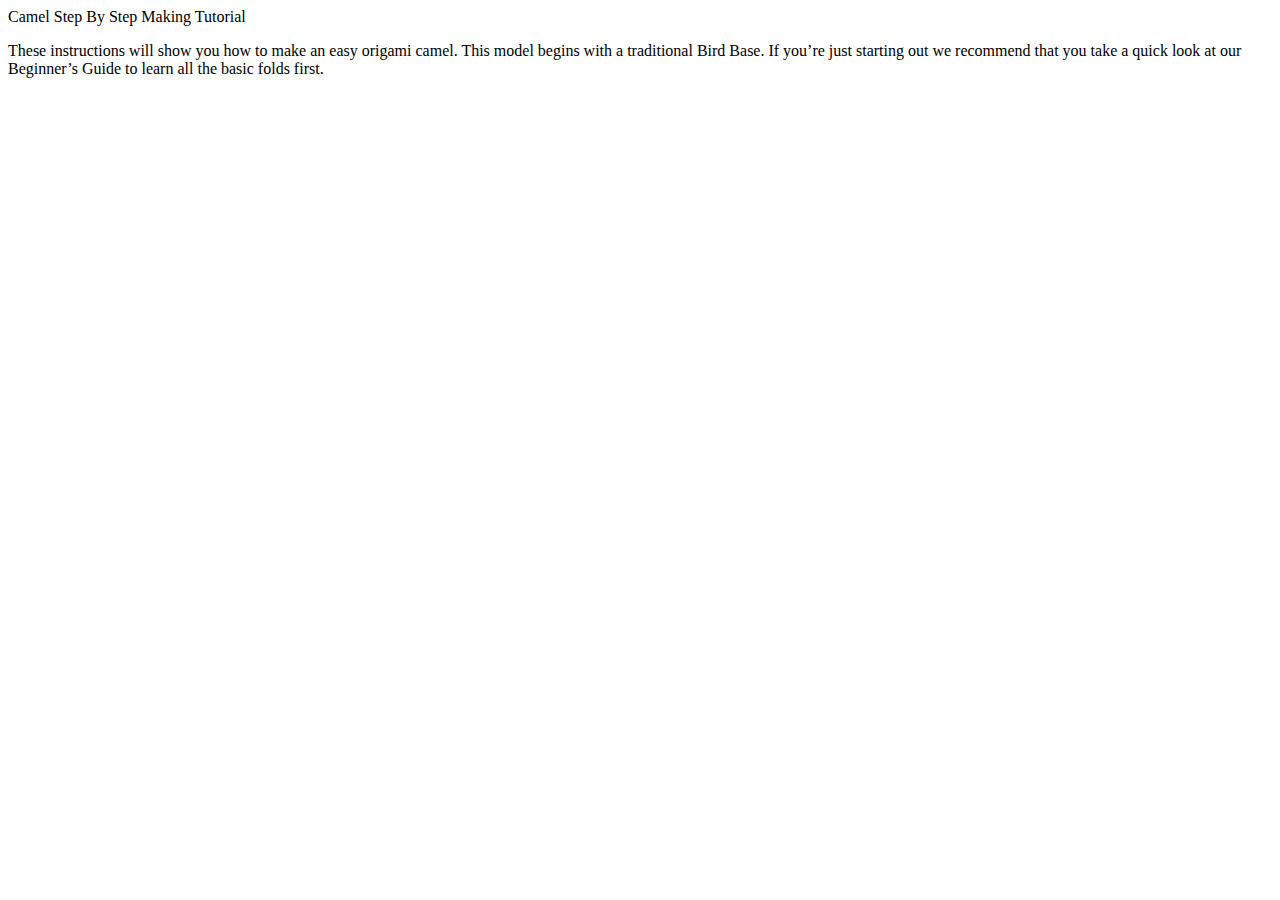
<file: Steps/Animals/camel.html>
<!DOCTYPE html>
<Title>Hello</Title>
<Head>Camel Step By Step Making Tutorial</Head>
<p>These instructions will show you how to make an easy origami camel. This model begins with a traditional Bird Base. If you’re just starting out we recommend that you take a quick look at our Beginner’s Guide to learn all the basic folds first.</p>
</file>
